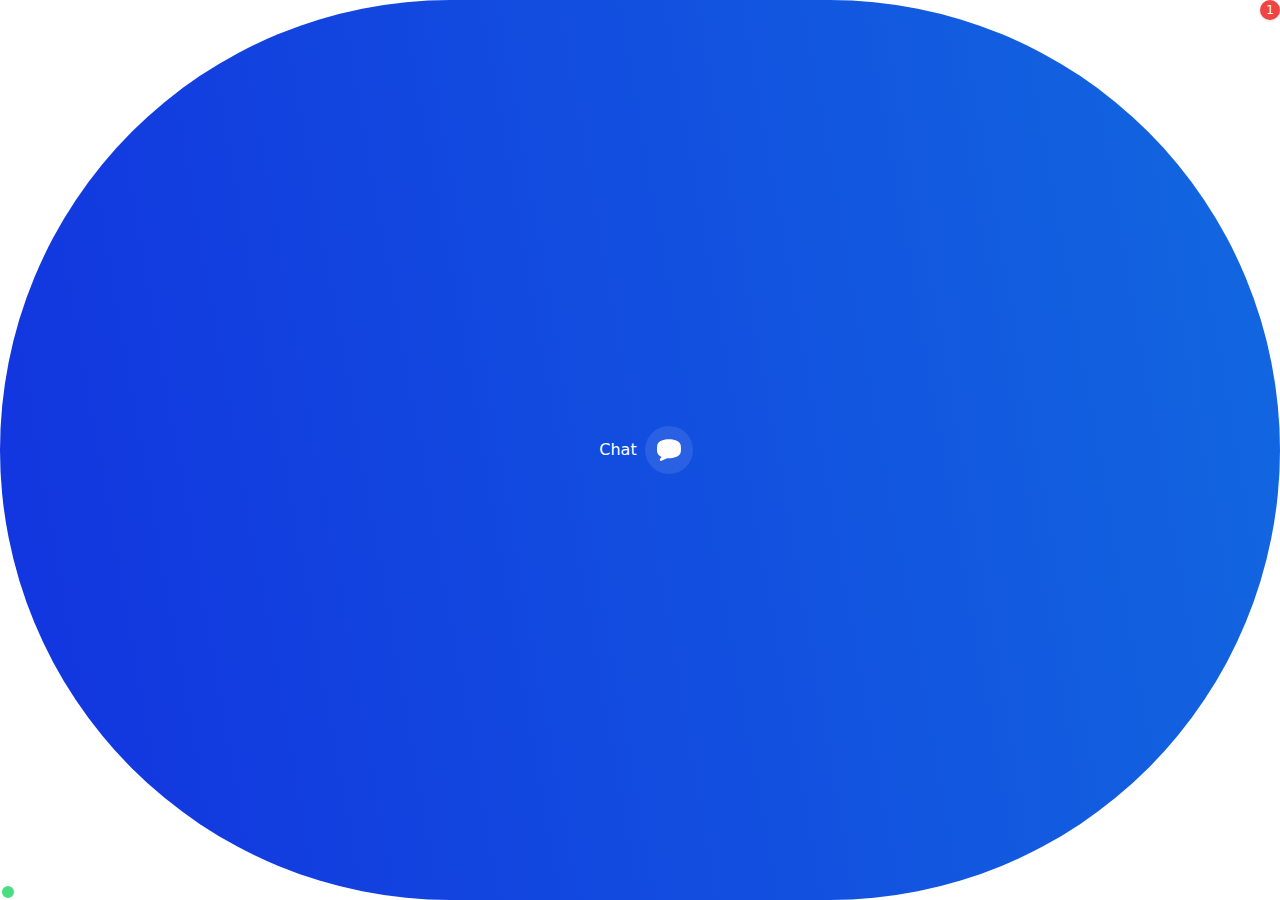
<file: about_files/a_002.htm>
<html style="--color-primary: #1233df; --color-primary-content: #ffffff; --color-primary-content-rgb: 255, 255, 255; --color-primary-gradient-from: #1233df; --color-primary-gradient-to: #1278e0; --color-primary-gradient-button-from: #1233df; --color-primary-gradient-button-to: #1278e0; --color-primary-gradient-hover-from: #102ec7; --color-primary-gradient-hover-to: #106bc8; --color-primary-button: #1233df; --color-primary-button-hover: #0e28b0; --color-primary-button-content: #ffffff; --opacity-primary-content: 0.2;"><head>
<meta http-equiv="content-type" content="text/html; charset=UTF-8"><style>*, ::before, ::after { box-sizing: border-box; border-width: 0px; border-style: solid; border-color: var(--un-default-border-color, #e5e7eb); }::before, ::after { --un-content: ""; }html, :host { line-height: 1.5; tab-size: 4; font-family: ui-sans-serif, system-ui, sans-serif, "Apple Color Emoji", "Segoe UI Emoji", Segoe UI Symbol, "Noto Color Emoji"; font-feature-settings: normal; font-variation-settings: normal; }body { margin: 0px; line-height: inherit; }hr { height: 0px; color: inherit; border-top-width: 1px; }abbr:where([title]) { text-decoration: underline dotted; }h1, h2, h3, h4, h5, h6 { font-size: inherit; font-weight: inherit; }a { color: inherit; text-decoration: inherit; }b, strong { font-weight: bolder; }code, kbd, samp, pre { font-family: ui-monospace, SFMono-Regular, Menlo, Monaco, Consolas, Liberation Mono, Courier New, monospace; font-feature-settings: normal; font-variation-settings: normal; font-size: 1em; }small { font-size: 80%; }sub, sup { font-size: 75%; line-height: 0; position: relative; vertical-align: baseline; }sub { bottom: -0.25em; }sup { top: -0.5em; }table { text-indent: 0px; border-color: inherit; border-collapse: collapse; }button, input, optgroup, select, textarea { font-family: inherit; font-feature-settings: inherit; font-variation-settings: inherit; font-size: 100%; font-weight: inherit; line-height: inherit; color: inherit; margin: 0px; padding: 0px; }button, select { text-transform: none; }button, [type="button"], [type="reset"], [type="submit"] { appearance: button; background-color: transparent; background-image: none; }:focus-visible { outline: auto; }:user-invalid { box-shadow: none; }progress { vertical-align: baseline; }::-webkit-inner-spin-button, ::-webkit-outer-spin-button { height: auto; }[type="search"] { appearance: textfield; outline-offset: -2px; }::-webkit-search-decoration { appearance: none; }::-webkit-file-upload-button { appearance: button; font: inherit; }summary { display: list-item; }blockquote, dl, dd, h1, h2, h3, h4, h5, h6, hr, figure, p, pre { margin: 0px; }fieldset { margin: 0px; padding: 0px; }legend { padding: 0px; }ol, ul, menu { list-style: none; margin: 0px; padding: 0px; }dialog { padding: 0px; }textarea { resize: vertical; }input::placeholder, textarea::placeholder { opacity: 1; color: rgb(156, 163, 175); }button, [role="button"] { cursor: pointer; }:disabled { cursor: default; }img, svg, video, canvas, audio, iframe, embed, object { display: block; vertical-align: middle; }img, video { max-width: 100%; height: auto; }[hidden] { display: none; }*, ::before, ::after { --un-rotate: 0; --un-rotate-x: 0; --un-rotate-y: 0; --un-rotate-z: 0; --un-scale-x: 1; --un-scale-y: 1; --un-scale-z: 1; --un-skew-x: 0; --un-skew-y: 0; --un-translate-x: 0; --un-translate-y: 0; --un-translate-z: 0; --un-pan-x: ; --un-pan-y: ; --un-pinch-zoom: ; --un-scroll-snap-strictness: proximity; --un-ordinal: ; --un-slashed-zero: ; --un-numeric-figure: ; --un-numeric-spacing: ; --un-numeric-fraction: ; --un-border-spacing-x: 0; --un-border-spacing-y: 0; --un-ring-offset-shadow: 0 0 rgb(0 0 0 / 0); --un-ring-shadow: 0 0 rgb(0 0 0 / 0); --un-shadow-inset: ; --un-shadow: 0 0 rgb(0 0 0 / 0); --un-ring-inset: ; --un-ring-offset-width: 0px; --un-ring-offset-color: #fff; --un-ring-width: 0px; --un-ring-color: rgb(147 197 253 / .5); --un-blur: ; --un-brightness: ; --un-contrast: ; --un-drop-shadow: ; --un-grayscale: ; --un-hue-rotate: ; --un-invert: ; --un-saturate: ; --un-sepia: ; --un-backdrop-blur: ; --un-backdrop-brightness: ; --un-backdrop-contrast: ; --un-backdrop-grayscale: ; --un-backdrop-hue-rotate: ; --un-backdrop-invert: ; --un-backdrop-opacity: ; --un-backdrop-saturate: ; --un-backdrop-sepia: ; }::backdrop { --un-rotate: 0; --un-rotate-x: 0; --un-rotate-y: 0; --un-rotate-z: 0; --un-scale-x: 1; --un-scale-y: 1; --un-scale-z: 1; --un-skew-x: 0; --un-skew-y: 0; --un-translate-x: 0; --un-translate-y: 0; --un-translate-z: 0; --un-pan-x: ; --un-pan-y: ; --un-pinch-zoom: ; --un-scroll-snap-strictness: proximity; --un-ordinal: ; --un-slashed-zero: ; --un-numeric-figure: ; --un-numeric-spacing: ; --un-numeric-fraction: ; --un-border-spacing-x: 0; --un-border-spacing-y: 0; --un-ring-offset-shadow: 0 0 rgb(0 0 0 / 0); --un-ring-shadow: 0 0 rgb(0 0 0 / 0); --un-shadow-inset: ; --un-shadow: 0 0 rgb(0 0 0 / 0); --un-ring-inset: ; --un-ring-offset-width: 0px; --un-ring-offset-color: #fff; --un-ring-width: 0px; --un-ring-color: rgb(147 197 253 / .5); --un-blur: ; --un-brightness: ; --un-contrast: ; --un-drop-shadow: ; --un-grayscale: ; --un-hue-rotate: ; --un-invert: ; --un-saturate: ; --un-sepia: ; --un-backdrop-blur: ; --un-backdrop-brightness: ; --un-backdrop-contrast: ; --un-backdrop-grayscale: ; --un-backdrop-hue-rotate: ; --un-backdrop-invert: ; --un-backdrop-opacity: ; --un-backdrop-saturate: ; --un-backdrop-sepia: ; }.flex-center { display: flex; align-items: center; justify-content: center; }.sr-only { position: absolute; width: 1px; height: 1px; padding: 0px; margin: -1px; overflow: hidden; clip: rect(0px, 0px, 0px, 0px); white-space: nowrap; border-width: 0px; }.pointer-events-none { pointer-events: none; }.absolute { position: absolute; }.fixed { position: fixed; }.relative { position: relative; }.sticky { position: sticky; }.-bottom-4\.5 { bottom: -1.125rem; }.-right-\[4px\] { right: -4px; }.-top-\[4px\] { top: -4px; }.bottom-\[-8px\] { bottom: -8px; }.bottom-0 { bottom: 0px; }.bottom-0\.5 { bottom: 0.125rem; }.bottom-3 { bottom: 0.75rem; }.left-\[2px\] { left: 2px; }.left-0 { left: 0px; }.left-2 { left: 0.5rem; }.left-3\.7 { left: 0.925rem; }.right-\[16px\] { right: 16px; }.right-0 { right: 0px; }.right-0\.5 { right: 0.125rem; }.right-2 { right: 0.5rem; }.right-3 { right: 0.75rem; }.top-\[2px\] { top: 2px; }.top-0 { top: 0px; }.top-2 { top: 0.5rem; }.top-3 { top: 0.75rem; }.top-3\.7 { top: 0.925rem; }.top-30 { top: 7.5rem; }.top-40 { top: 10rem; }.line-clamp-1 { overflow: hidden; display: -webkit-box; -moz-box-orient: vertical; -webkit-line-clamp: 1; }.line-clamp-2 { overflow: hidden; display: -webkit-box; -moz-box-orient: vertical; -webkit-line-clamp: 2; }.line-clamp-3 { overflow: hidden; display: -webkit-box; -moz-box-orient: vertical; -webkit-line-clamp: 3; }.line-clamp-5 { overflow: hidden; display: -webkit-box; -moz-box-orient: vertical; -webkit-line-clamp: 5; }.z-1 { z-index: 1; }.z-10 { z-index: 10; }.z-100 { z-index: 100; }.grid { display: grid; }.float-right { float: right; }.m-3 { margin: 0.75rem; }.m-auto { margin: auto; }.m15 { margin: 3.75rem; }.m16 { margin: 4rem; }.m21 { margin: 5.25rem; }.m21\.44 { margin: 5.36rem; }.m22 { margin: 5.5rem; }.m6 { margin: 1.5rem; }.m9 { margin: 2.25rem; }.mx-2 { margin-left: 0.5rem; margin-right: 0.5rem; }.mx-3 { margin-left: 0.75rem; margin-right: 0.75rem; }.mx-4 { margin-left: 1rem; margin-right: 1rem; }.my-4 { margin-top: 1rem; margin-bottom: 1rem; }.-mt-3 { margin-top: -0.75rem; }.mb-0, .not-last\:mb-0:not(:last-child) { margin-bottom: 0px; }.mb-1, .not-last-of-type\:mb-1:not(:last-of-type) { margin-bottom: 0.25rem; }.mb-2 { margin-bottom: 0.5rem; }.mb-3 { margin-bottom: 0.75rem; }.mb-4, .not-last\:mb-4:not(:last-child) { margin-bottom: 1rem; }.mb-6 { margin-bottom: 1.5rem; }.ml-1 { margin-left: 0.25rem; }.ml-2 { margin-left: 0.5rem; }.ml-3 { margin-left: 0.75rem; }.ml-4 { margin-left: 1rem; }.ml-8 { margin-left: 2rem; }.mr-1 { margin-right: 0.25rem; }.mr-1\.5 { margin-right: 0.375rem; }.mr-10 { margin-right: 2.5rem; }.mr-2 { margin-right: 0.5rem; }.mr-3 { margin-right: 0.75rem; }.mr-4 { margin-right: 1rem; }.mt-0\.5 { margin-top: 0.125rem; }.mt-2 { margin-top: 0.5rem; }.mt-3 { margin-top: 0.75rem; }.mt-4 { margin-top: 1rem; }.mt-6 { margin-top: 1.5rem; }.mt-8 { margin-top: 2rem; }.first-of-type\:mt-2:first-of-type { margin-top: 0.5rem; }.inline { display: inline; }.block { display: block; }.inline-block { display: inline-block; }.hidden { display: none; }.h-\[1\.2em\] { height: 1.2em; }.h-\[1em\] { height: 1em; }.h-\[50px\] { height: 50px; }.h-1 { height: 0.25rem; }.h-10 { height: 2.5rem; }.h-11 { height: 2.75rem; }.h-12 { height: 3rem; }.h-2 { height: 0.5rem; }.h-2\.5 { height: 0.625rem; }.h-30 { height: 7.5rem; }.h-32px { height: 32px; }.h-4 { height: 1rem; }.h-40 { height: 10rem; }.h-400px { height: 400px; }.h-5 { height: 1.25rem; }.h-6 { height: 1.5rem; }.h-60px { height: 60px; }.h-64px { height: 64px; }.h-68px { height: 68px; }.h-7 { height: 1.75rem; }.h-8 { height: 2rem; }.h-full { height: 100%; }.max-h-\[125px\] { max-height: 125px; }.max-h-\[240px\] { max-height: 240px; }.max-h-\[32px\] { max-height: 32px; }.max-h-86 { max-height: 21.5rem; }.max-h-full { max-height: 100%; }.max-w-\[80\%\] { max-width: 80%; }.max-w-\[85\%\] { max-width: 85%; }.max-w-full { max-width: 100%; }.max-w-none { max-width: none; }.min-h-\[16px\] { min-height: 16px; }.min-w-\[16px\] { min-width: 16px; }.min-w-0 { min-width: 0px; }.min-w-5 { min-width: 1.25rem; }.w-\[1\.2em\] { width: 1.2em; }.w-\[1em\] { width: 1em; }.w-\[50px\] { width: 50px; }.w-0 { width: 0px; }.w-1 { width: 0.25rem; }.w-10 { width: 2.5rem; }.w-11 { width: 2.75rem; }.w-116 { width: 29rem; }.w-12 { width: 3rem; }.w-2 { width: 0.5rem; }.w-2\.5 { width: 0.625rem; }.w-280px { width: 280px; }.w-355px { width: 355px; }.w-4 { width: 1rem; }.w-5 { width: 1.25rem; }.w-52 { width: 13rem; }.w-56 { width: 14rem; }.w-6 { width: 1.5rem; }.w-60px { width: 60px; }.w-7 { width: 1.75rem; }.w-8 { width: 2rem; }.w-full { width: 100%; }.w-max { width: max-content; }.flex { display: flex; }.inline-flex { display: inline-flex; }.flex-1 { flex: 1 1 0%; }.flex-none { flex: 0 0 auto; }.flex-shrink { flex-shrink: 1; }.flex-shrink-0, .shrink-0 { flex-shrink: 0; }.flex-grow, .grow { flex-grow: 1; }.flex-row { flex-direction: row; }.flex-col { flex-direction: column; }.flex-wrap { flex-wrap: wrap; }.translate-x-full { --un-translate-x: 100%; transform: translate(var(--un-translate-x)) translateY(var(--un-translate-y)) translateZ(var(--un-translate-z)) rotate(var(--un-rotate)) rotateX(var(--un-rotate-x)) rotateY(var(--un-rotate-y)) rotate(var(--un-rotate-z)) skew(var(--un-skew-x)) skewY(var(--un-skew-y)) scaleX(var(--un-scale-x)) scaleY(var(--un-scale-y)) scaleZ(var(--un-scale-z)); }.group:hover .group-hover\:scale-115 { --un-scale-x: 1.15; --un-scale-y: 1.15; transform: translate(var(--un-translate-x)) translateY(var(--un-translate-y)) translateZ(var(--un-translate-z)) rotate(var(--un-rotate)) rotateX(var(--un-rotate-x)) rotateY(var(--un-rotate-y)) rotate(var(--un-rotate-z)) skew(var(--un-skew-x)) skewY(var(--un-skew-y)) scaleX(var(--un-scale-x)) scaleY(var(--un-scale-y)) scaleZ(var(--un-scale-z)); }.hover\:scale-120:hover { --un-scale-x: 1.2; --un-scale-y: 1.2; transform: translate(var(--un-translate-x)) translateY(var(--un-translate-y)) translateZ(var(--un-translate-z)) rotate(var(--un-rotate)) rotateX(var(--un-rotate-x)) rotateY(var(--un-rotate-y)) rotate(var(--un-rotate-z)) skew(var(--un-skew-x)) skewY(var(--un-skew-y)) scaleX(var(--un-scale-x)) scaleY(var(--un-scale-y)) scaleZ(var(--un-scale-z)); }.transform { transform: translate(var(--un-translate-x)) translateY(var(--un-translate-y)) translateZ(var(--un-translate-z)) rotate(var(--un-rotate)) rotateX(var(--un-rotate-x)) rotateY(var(--un-rotate-y)) rotate(var(--un-rotate-z)) skew(var(--un-skew-x)) skewY(var(--un-skew-y)) scaleX(var(--un-scale-x)) scaleY(var(--un-scale-y)) scaleZ(var(--un-scale-z)); }@keyframes pulse {
0%, 100% { opacity: 1; }
50% { opacity: 0.5; }
}@keyframes push-to-left {
0% { margin-right: -50%; transform: scale(0); }
100% { margin-right: inherit; transform: scale(1); }
}@keyframes spin {
0% { rotate: 0deg; }
100% { rotate: 360deg; }
}@keyframes typing {
0%, 50%, 100% { transform: translateY(0px); }
25% { transform: translateY(-6px); }
}.animate-pulse { animation: 2s cubic-bezier(0.4, 0, 0.6, 1) infinite pulse; }.animate-push-to-left { animation: 0.25s ease-in-out push-to-left; }.animate-spin { animation: 1s linear infinite spin; }.animate-typing { animation: 0.8s ease-in-out typing; }.cursor-auto { cursor: auto; }.cursor-pointer, .hover\:cursor-pointer:hover { cursor: pointer; }.cursor-not-allowed { cursor: not-allowed; }.select-none { user-select: none; }.resize-none { resize: none; }.scroll-mt-2 { scroll-margin-top: 0.5rem; }.items-start { align-items: flex-start; }.items-end { align-items: flex-end; }.items-center { align-items: center; }.items-baseline { align-items: baseline; }.self-stretch { align-self: stretch; }.justify-start { justify-content: flex-start; }.justify-end { justify-content: flex-end; }.justify-center { justify-content: center; }.justify-between { justify-content: space-between; }.gap-2 { gap: 0.5rem; }.space-x-2 > :not([hidden]) ~ :not([hidden]) { --un-space-x-reverse: 0; margin-left: calc(.5rem * calc(1 - var(--un-space-x-reverse))); margin-right: calc(.5rem * var(--un-space-x-reverse)); }.space-x-5 > :not([hidden]) ~ :not([hidden]) { --un-space-x-reverse: 0; margin-left: calc(1.25rem * calc(1 - var(--un-space-x-reverse))); margin-right: calc(1.25rem * var(--un-space-x-reverse)); }.space-y-2 > :not([hidden]) ~ :not([hidden]) { --un-space-y-reverse: 0; margin-top: calc(.5rem * calc(1 - var(--un-space-y-reverse))); margin-bottom: calc(.5rem * var(--un-space-y-reverse)); }.space-y-4 > :not([hidden]) ~ :not([hidden]) { --un-space-y-reverse: 0; margin-top: calc(1rem * calc(1 - var(--un-space-y-reverse))); margin-bottom: calc(1rem * var(--un-space-y-reverse)); }.space-y-5 > :not([hidden]) ~ :not([hidden]) { --un-space-y-reverse: 0; margin-top: calc(1.25rem * calc(1 - var(--un-space-y-reverse))); margin-bottom: calc(1.25rem * var(--un-space-y-reverse)); }.overflow-hidden { overflow: hidden; }.overflow-x-hidden { overflow-x: hidden; }.overflow-y-auto { overflow-y: auto; }.overflow-y-scroll { overflow-y: scroll; }.overscroll-contain { overscroll-behavior: contain; }.truncate { overflow: hidden; text-overflow: ellipsis; white-space: nowrap; }.text-ellipsis { text-overflow: ellipsis; }.whitespace-nowrap { white-space: nowrap; }.whitespace-pre { white-space: pre; }.whitespace-pre-wrap { white-space: pre-wrap; }.break-words { overflow-wrap: break-word; }.break-all { word-break: break-all; }.border, .border-1 { border-width: 1px; }.border-2 { border-width: 2px; }.border-t-2 { border-top-width: 2px; }.border-gray-300 { --un-border-opacity: 1; border-color: rgb(209 213 219 / var(--un-border-opacity)); }.border-green-400 { --un-border-opacity: 1; border-color: rgb(74 222 128 / var(--un-border-opacity)); }.border-primary { border-color: var(--color-primary); }.border-primary-button { border-color: var(--color-primary-button); }.border-red-500 { --un-border-opacity: 1; border-color: rgb(239 68 68 / var(--un-border-opacity)); }.border-slate-200 { --un-border-opacity: 1; border-color: rgb(226 232 240 / var(--un-border-opacity)); }.border-white { --un-border-opacity: 1; border-color: rgb(255 255 255 / var(--un-border-opacity)); }.focus\:border-blue-500:focus { --un-border-opacity: 1; border-color: rgb(59 130 246 / var(--un-border-opacity)); }.border-t-neutral-100 { --un-border-opacity: 1; --un-border-top-opacity: var(--un-border-opacity); border-top-color: rgb(245 245 245 / var(--un-border-top-opacity)); }.rounded-2, .rounded-lg { border-radius: 0.5rem; }.rounded-3xl, .rounded-6 { border-radius: 1.5rem; }.rounded-full { border-radius: 9999px; }.rounded-md { border-radius: 0.375rem; }.rounded-xl { border-radius: 0.75rem; }.rounded-l { border-top-left-radius: 0.25rem; border-bottom-left-radius: 0.25rem; }.rounded-l-3xl { border-top-left-radius: 1.5rem; border-bottom-left-radius: 1.5rem; }.rounded-r { border-top-right-radius: 0.25rem; border-bottom-right-radius: 0.25rem; }.rounded-r-3xl { border-top-right-radius: 1.5rem; border-bottom-right-radius: 1.5rem; }.rounded-t-6 { border-top-left-radius: 1.5rem; border-top-right-radius: 1.5rem; }.rounded-lb-3xl { border-bottom-left-radius: 1.5rem; }.rounded-lt-3xl { border-top-left-radius: 1.5rem; }.rounded-rb-3xl { border-bottom-right-radius: 1.5rem; }.rounded-rt-3xl { border-top-right-radius: 1.5rem; }.border-dashed { border-style: dashed; }.border-none { border-style: none; }.bg-black { --un-bg-opacity: 1; background-color: rgb(0 0 0 / var(--un-bg-opacity)); }.bg-black\/80 { background-color: rgba(0, 0, 0, 0.8); }.bg-emerald-500 { --un-bg-opacity: 1; background-color: rgb(16 185 129 / var(--un-bg-opacity)); }.bg-gray-200 { --un-bg-opacity: 1; background-color: rgb(229 231 235 / var(--un-bg-opacity)); }.bg-gray-300 { --un-bg-opacity: 1; background-color: rgb(209 213 219 / var(--un-bg-opacity)); }.bg-gray-400\/\[\.95\] { background-color: rgba(156, 163, 175, 0.95); }.bg-gray-600\/\[\.95\] { background-color: rgba(75, 85, 99, 0.95); }.bg-green-400 { --un-bg-opacity: 1; background-color: rgb(74 222 128 / var(--un-bg-opacity)); }.bg-green-500 { --un-bg-opacity: 1; background-color: rgb(34 197 94 / var(--un-bg-opacity)); }.bg-neutral-100 { --un-bg-opacity: 1; background-color: rgb(245 245 245 / var(--un-bg-opacity)); }.bg-neutral-100\/50 { background-color: rgba(245, 245, 245, 0.5); }.bg-neutral-600\/40 { background-color: rgba(82, 82, 82, 0.4); }.bg-orange-500 { --un-bg-opacity: 1; background-color: rgb(249 115 22 / var(--un-bg-opacity)); }.bg-primary-button { background-color: var(--color-primary-button); }.bg-primary-gradient { background-color: var(--color-primary); }.bg-red-500 { --un-bg-opacity: 1; background-color: rgb(239 68 68 / var(--un-bg-opacity)); }.bg-slate-100 { --un-bg-opacity: 1; background-color: rgb(241 245 249 / var(--un-bg-opacity)); }.bg-slate-200 { --un-bg-opacity: 1; background-color: rgb(226 232 240 / var(--un-bg-opacity)); }.bg-slate-300 { --un-bg-opacity: 1; background-color: rgb(203 213 225 / var(--un-bg-opacity)); }.bg-slate-400 { --un-bg-opacity: 1; background-color: rgb(148 163 184 / var(--un-bg-opacity)); }.bg-slate-500 { --un-bg-opacity: 1; background-color: rgb(100 116 139 / var(--un-bg-opacity)); }.bg-transparent { background-color: transparent; }.bg-white { --un-bg-opacity: 1; background-color: rgb(255 255 255 / var(--un-bg-opacity)); }.hover-bg-black:hover { --un-bg-opacity: 1; background-color: rgb(0 0 0 / var(--un-bg-opacity)); }.hover-bg-emerald-600:hover { --un-bg-opacity: 1; background-color: rgb(5 150 105 / var(--un-bg-opacity)); }.hover-bg-primary-button-hover:hover { background-color: var(--color-primary-button-hover); }.hover-bg-primary-button:hover { background-color: var(--color-primary-button); }.hover-bg-transparent:hover { background-color: transparent; }.bg-opacity-10, .hover-bg-opacity-10:hover { --un-bg-opacity: .1; }.fill-current { fill: currentcolor; }.fill-primary-button { fill: var(--color-primary-button); }.fill-primary-button-content { fill: var(--color-primary-button-content); }.object-cover { object-fit: cover; }.object-contain { object-fit: contain; }.p-0\.8 { padding: 0.2rem; }.p-1 { padding: 0.25rem; }.p-1\.5 { padding: 0.375rem; }.p-2 { padding: 0.5rem; }.p-3 { padding: 0.75rem; }.p-4 { padding: 1rem; }.p-8 { padding: 2rem; }.px, .px-4 { padding-left: 1rem; padding-right: 1rem; }.px-1 { padding-left: 0.25rem; padding-right: 0.25rem; }.px-2 { padding-left: 0.5rem; padding-right: 0.5rem; }.px-3 { padding-left: 0.75rem; padding-right: 0.75rem; }.px-8 { padding-left: 2rem; padding-right: 2rem; }.py-1 { padding-top: 0.25rem; padding-bottom: 0.25rem; }.py-1\.5 { padding-top: 0.375rem; padding-bottom: 0.375rem; }.py-2 { padding-top: 0.5rem; padding-bottom: 0.5rem; }.py-2\.5 { padding-top: 0.625rem; padding-bottom: 0.625rem; }.py-3 { padding-top: 0.75rem; padding-bottom: 0.75rem; }.pb-0 { padding-bottom: 0px; }.pb-1 { padding-bottom: 0.25rem; }.pb-2 { padding-bottom: 0.5rem; }.pb-3 { padding-bottom: 0.75rem; }.pb-4 { padding-bottom: 1rem; }.pl-2 { padding-left: 0.5rem; }.pl-4, .group:hover .group-hover\:not-first\:pl-4:not(:first-child) { padding-left: 1rem; }.pr-1 { padding-right: 0.25rem; }.pr-1\.5 { padding-right: 0.375rem; }.pr-4 { padding-right: 1rem; }.pt-1 { padding-top: 0.25rem; }.pt-2 { padding-top: 0.5rem; }.pt-3 { padding-top: 0.75rem; }.pt-6 { padding-top: 1.5rem; }.pt-9 { padding-top: 2.25rem; }.text-center { text-align: center; }.text-left { text-align: left; }.text-2xl { font-size: 1.5rem; line-height: 2rem; }.text-base { font-size: 1rem; line-height: 1.5rem; }.text-lg { font-size: 1.125rem; line-height: 1.75rem; }.text-sm { font-size: 0.875rem; line-height: 1.25rem; }.text-xs { font-size: 0.75rem; line-height: 1rem; }.text-black { --un-text-opacity: 1; color: rgb(0 0 0 / var(--un-text-opacity)); }.text-gray-300 { --un-text-opacity: 1; color: rgb(209 213 219 / var(--un-text-opacity)); }.text-gray-400 { --un-text-opacity: 1; color: rgb(156 163 175 / var(--un-text-opacity)); }.text-gray-500 { --un-text-opacity: 1; color: rgb(107 114 128 / var(--un-text-opacity)); }.text-neutral-400 { --un-text-opacity: 1; color: rgb(163 163 163 / var(--un-text-opacity)); }.text-neutral-500 { --un-text-opacity: 1; color: rgb(115 115 115 / var(--un-text-opacity)); }.text-primary { color: var(--color-primary); }.text-primary-button { color: var(--color-primary-button); }.text-primary-button-content { color: var(--color-primary-button-content); }.text-primary-content { color: var(--color-primary-content); }.color-red-500, .text-red-500 { --un-text-opacity: 1; color: rgb(239 68 68 / var(--un-text-opacity)); }.text-slate-400 { --un-text-opacity: 1; color: rgb(148 163 184 / var(--un-text-opacity)); }.color-slate-500, .text-slate-500 { --un-text-opacity: 1; color: rgb(100 116 139 / var(--un-text-opacity)); }.color-slate-800, .text-slate-800 { --un-text-opacity: 1; color: rgb(30 41 59 / var(--un-text-opacity)); }.text-white { --un-text-opacity: 1; color: rgb(255 255 255 / var(--un-text-opacity)); }.hover-text-primary-button-content:hover { color: var(--color-primary-button-content); }.hover\:text-gray-400:hover { --un-text-opacity: 1; color: rgb(156 163 175 / var(--un-text-opacity)); }.hover\:text-slate-800:hover { --un-text-opacity: 1; color: rgb(30 41 59 / var(--un-text-opacity)); }.placeholder\:text-slate-300::placeholder { --un-text-opacity: 1; color: rgb(203 213 225 / var(--un-text-opacity)); }.hover\:color-slate-700:hover { --un-text-opacity: 1; color: rgb(51 65 85 / var(--un-text-opacity)); }.text-opacity-20 { --un-text-opacity: .2; }.font-200 { font-weight: 200; }.font-500, .font-medium { font-weight: 500; }.font-bold { font-weight: 700; }.font-light { font-weight: 300; }.font-semibold { font-weight: 600; }.leading-\[22px\] { line-height: 22px; }.leading-4\.5 { line-height: 1.125rem; }.leading-5\.5 { line-height: 1.375rem; }.leading-6 { line-height: 1.5rem; }.leading-normal { line-height: 1.5; }.underline { text-decoration-line: underline; }.no-underline, .hover-no-underline:hover { text-decoration: none; }.opacity-10 { opacity: 0.1; }.opacity-100 { opacity: 1; }.opacity-20 { opacity: 0.2; }.opacity-30 { opacity: 0.3; }.opacity-60 { opacity: 0.6; }.shadow { --un-shadow: var(--un-shadow-inset) 0 1px 3px 0 var(--un-shadow-color, rgb(0 0 0 / .1)),var(--un-shadow-inset) 0 1px 2px -1px var(--un-shadow-color, rgb(0 0 0 / .1)); box-shadow: var(--un-ring-offset-shadow),var(--un-ring-shadow),var(--un-shadow); }.shadow-lg { --un-shadow: var(--un-shadow-inset) 0 10px 15px -3px var(--un-shadow-color, rgb(0 0 0 / .1)),var(--un-shadow-inset) 0 4px 6px -4px var(--un-shadow-color, rgb(0 0 0 / .1)); box-shadow: var(--un-ring-offset-shadow),var(--un-ring-shadow),var(--un-shadow); }.shadow-md { --un-shadow: var(--un-shadow-inset) 0 4px 6px -1px var(--un-shadow-color, rgb(0 0 0 / .1)),var(--un-shadow-inset) 0 2px 4px -2px var(--un-shadow-color, rgb(0 0 0 / .1)); box-shadow: var(--un-ring-offset-shadow),var(--un-ring-shadow),var(--un-shadow); }.shadow-sm { --un-shadow: var(--un-shadow-inset) 0 1px 2px 0 var(--un-shadow-color, rgb(0 0 0 / .05)); box-shadow: var(--un-ring-offset-shadow),var(--un-ring-shadow),var(--un-shadow); }.outline { outline-style: solid; }.outline-none { outline: transparent solid 2px; outline-offset: 2px; }.focus\:outline-none:focus { outline: transparent solid 2px; outline-offset: 2px; }.focus\:ring-blue-500:focus { --un-ring-opacity: 1; --un-ring-color: rgb(59 130 246 / var(--un-ring-opacity)); }.transition { transition-property: color, background-color, border-color, outline-color, text-decoration-color, fill, stroke, opacity, box-shadow, transform, filter, backdrop-filter; transition-timing-function: cubic-bezier(0.4, 0, 0.2, 1); transition-duration: 0.15s; }.transition-all { transition-property: all; transition-timing-function: cubic-bezier(0.4, 0, 0.2, 1); transition-duration: 0.15s; }.transition-colors { transition-property: color, background-color, border-color, outline-color, text-decoration-color, fill, stroke; transition-timing-function: cubic-bezier(0.4, 0, 0.2, 1); transition-duration: 0.15s; }.transition-opacity { transition-property: opacity; transition-timing-function: cubic-bezier(0.4, 0, 0.2, 1); transition-duration: 0.15s; }.transition-padding-400 { transition-property: padding; transition-timing-function: cubic-bezier(0.4, 0, 0.2, 1); transition-duration: 0.4s; }.transition-transform { transition-property: transform; transition-timing-function: cubic-bezier(0.4, 0, 0.2, 1); transition-duration: 0.15s; }.duration-150 { transition-duration: 0.15s; }.duration-250 { transition-duration: 0.25s; }.duration-300 { transition-duration: 0.3s; }.duration-75 { transition-duration: 75ms; }.delay-0 { transition-delay: 0s; }.ease-in-out { transition-timing-function: cubic-bezier(0.4, 0, 0.2, 1); }.ease-out { transition-timing-function: cubic-bezier(0, 0, 0.2, 1); }.content-\[\"\"\] { content: ""; }.bg-primary-gradient { background: linear-gradient(80deg,var(--color-primary-gradient-from),var(--color-primary-gradient-to) 130%); }.bg-primary-gradient-button { background: linear-gradient(80deg,var(--color-primary-gradient-button-from),var(--color-primary-gradient-button-to) 130%); }.bg-primary-gradient-hover:hover { background: linear-gradient(80deg,var(--color-primary-gradient-hover-from),var(--color-primary-gradient-hover-to) 130%); }.line-clamp-5 { -webkit-line-clamp: 5; -moz-box-orient: vertical; overflow: hidden; display: -webkit-box; }.typing-indicator.svelte-13wgl1n { border-radius: 9999px; }.typing-indicator.sm.svelte-13wgl1n { width: 0.25rem; height: 0.25rem; }.typing-indicator.md.svelte-13wgl1n { width: 0.5rem; height: 0.5rem; }.typing-indicator.indicator-color-black.svelte-13wgl1n { --un-bg-opacity: 1; background-color: rgb(0 0 0 / var(--un-bg-opacity)); }.typing-indicator.indicator-color-gray.svelte-13wgl1n { --un-bg-opacity: 1; background-color: rgb(100 116 139 / var(--un-bg-opacity)); }.typing-indicator.svelte-13wgl1n:not(:first-child) { margin-left: 0.25rem; }.typing-indicator-second.svelte-13wgl1n { animation-delay: 0.1s; }.typing-indicator-third.svelte-13wgl1n { animation-delay: 0.2s; }.btn.svelte-1lb2fzt { display: inline-flex; align-items: center; justify-content: center; border-radius: 9999px; padding: 0.25rem; font-size: 1.125rem; line-height: 1.75rem; transition-property: color, background-color, border-color, outline-color, text-decoration-color, fill, stroke; transition-timing-function: cubic-bezier(0.4, 0, 0.2, 1); transition-duration: 0.15s; }.btn-primary.svelte-1lb2fzt { background-color: var(--color-primary-button); color: var(--color-primary-button-content); }.btn-primary.svelte-1lb2fzt:hover { background-color: var(--color-primary-button-hover); }.btn-ghost.svelte-1lb2fzt:hover { background-color: rgb(0 0 0 / var(--un-bg-opacity)); --un-bg-opacity: .1; }.btn-success.svelte-1lb2fzt { --un-bg-opacity: 1; background-color: rgb(16 185 129 / var(--un-bg-opacity)); --un-text-opacity: 1; color: rgb(255 255 255 / var(--un-text-opacity)); }.btn-success.svelte-1lb2fzt:hover { --un-bg-opacity: 1; background-color: rgb(5 150 105 / var(--un-bg-opacity)); }.btn-md.svelte-1lb2fzt { height: 2rem; width: 2rem; }.btn-lg.svelte-1lb2fzt { height: 2.5rem; width: 2.5rem; }.btn-xl.svelte-1lb2fzt { height: 3rem; width: 3rem; }.btn-disabled.svelte-1lb2fzt { cursor: not-allowed; opacity: 0.2; }.btn-disabled.svelte-1lb2fzt:hover:hover { background-color: transparent; }.btn.svelte-ssg3a6 { display: inline-flex; align-items: center; justify-content: center; border-radius: 1.5rem; padding-left: 1rem; padding-right: 1rem; transition-property: all; transition-timing-function: cubic-bezier(0.4, 0, 0.2, 1); transition-duration: 0.15s; }.btn-primary.svelte-ssg3a6 { background-color: var(--color-primary-button); color: var(--color-primary-button-content); }.btn-primary.svelte-ssg3a6:hover { background-color: var(--color-primary-button-hover); }.btn-outline.svelte-ssg3a6 { border-width: 1px; border-color: var(--color-primary-button); --un-bg-opacity: 1; background-color: rgb(255 255 255 / var(--un-bg-opacity)); --un-text-opacity: 1; color: rgb(0 0 0 / var(--un-text-opacity)); }.btn-outline.svelte-ssg3a6:hover { background-color: var(--color-primary-button); color: var(--color-primary-button-content); }.btn-sm.svelte-ssg3a6 { height: 2rem; }.btn-md.svelte-ssg3a6 { height: 2.5rem; }.btn-lg.svelte-ssg3a6 { height: 3rem; }.btn-disabled.svelte-ssg3a6 { cursor: not-allowed; opacity: 0.2; }.dark.svelte-cnpsh { background-color: rgba(75, 85, 99, 0.95); padding: 0.5rem 0.75rem; }.light.svelte-cnpsh { background-color: rgba(156, 163, 175, 0.95); padding: 0.25rem 0.5rem; }svg.svelte-180fvoz { height: 1em; width: 1em; fill: currentcolor; }.carousel.svelte-yegdx6.svelte-yegdx6 { width: 100%; justify-content: start; align-items: start; }.carousel.svelte-yegdx6:hover > .button.svelte-yegdx6 { opacity: 1; }.button.svelte-yegdx6.svelte-yegdx6 { position: absolute; opacity: 0; z-index: 50; border: medium; background-color: transparent; transition: opacity 0.4s; }.left.svelte-yegdx6.svelte-yegdx6 { left: -1em; }.right.svelte-yegdx6.svelte-yegdx6 { right: -1em; }.message-content-text.svelte-ctlsw6 { overflow-wrap: break-word; word-break: break-word; white-space: pre-wrap; }.message-content-text a { text-decoration-line: underline; }.message-content-text a:hover { text-decoration: none; }.avatar-group-item.svelte-sm867b:nth-of-type(1) { z-index: 3; }.avatar-group-item.svelte-sm867b:nth-of-type(2) { z-index: 2; }.avatar-group-item.svelte-sm867b:nth-of-type(3) { z-index: 1; }.avatar-sm.svelte-sm867b:not(:first-child) { margin-left: -12px; }.avatar-md.svelte-sm867b:not(:first-child) { margin-left: -16px; }.avatar-lg.svelte-sm867b:not(:first-child) { margin-left: -22px; }.removeIcon.svelte-7jjzqg.svelte-7jjzqg { opacity: 0; transition-property: opacity; transition-timing-function: cubic-bezier(0.4, 0, 0.2, 1); transition-duration: 0.15s; }.attachmentWrapper.svelte-7jjzqg:hover .removeIcon.svelte-7jjzqg { opacity: 1; }.textarea-container.svelte-18b1tx { display: grid; margin-bottom: 0.75rem; max-height: 32px; flex: 1 1 0%; overflow: hidden auto; overscroll-behavior: contain; scrollbar-width: none; }.textarea-container.svelte-18b1tx::-webkit-scrollbar { display: none; }.textarea-container-resizable.svelte-18b1tx { max-height: 125px; }.textarea-container.svelte-18b1tx::after { content: attr(data-textarea-value) " "; white-space: pre-wrap; visibility: hidden; overflow-wrap: break-word; word-break: break-word; }.textarea-container.svelte-18b1tx::after, textarea.svelte-18b1tx { margin-left: 1rem; margin-right: 0.75rem; padding-top: 0.75rem; grid-area: 1 / 1 / 2 / 2; font-size: inherit; }textarea.svelte-18b1tx::placeholder { overflow: hidden; word-break: break-all; }em-emoji-picker { height: 400px; width: 100%; --border-radius: 12px; --shadow: none; }.switch.svelte-yohxal { width: 2.75rem; height: 1.5rem; border-radius: 9999px; --un-bg-opacity: 1; background-color: rgb(229 231 235 / var(--un-bg-opacity)); transition-property: color, background-color, border-color, outline-color, text-decoration-color, fill, stroke; transition-timing-function: cubic-bezier(0.4, 0, 0.2, 1); transition-duration: 0.15s; }.switch.svelte-yohxal:focus { outline: transparent solid 2px; outline-offset: 2px; }.switch.svelte-yohxal::after { position: absolute; left: 2px; top: 2px; height: 1.25rem; width: 1.25rem; border-width: 1px; --un-border-opacity: 1; border-color: rgb(209 213 219 / var(--un-border-opacity)); border-radius: 9999px; --un-bg-opacity: 1; background-color: rgb(245 245 245 / var(--un-bg-opacity)); transition-property: transform; transition-timing-function: cubic-bezier(0.4, 0, 0.2, 1); transition-duration: 0.15s; content: ""; }.switch.checked.svelte-yohxal { background-color: var(--color-primary-button); }.switch.checked.svelte-yohxal::after { --un-translate-x: 100%; transform: translate(var(--un-translate-x)) translateY(var(--un-translate-y)) translateZ(var(--un-translate-z)) rotate(var(--un-rotate)) rotateX(var(--un-rotate-x)) rotateY(var(--un-rotate-y)) rotate(var(--un-rotate-z)) skew(var(--un-skew-x)) skewY(var(--un-skew-y)) scaleX(var(--un-scale-x)) scaleY(var(--un-scale-y)) scaleZ(var(--un-scale-z)); --un-bg-opacity: 1; background-color: rgb(245 245 245 / var(--un-bg-opacity)); }.invalid.svelte-1ciict0 { --un-border-opacity: 1; border-color: rgb(239 68 68 / var(--un-border-opacity)); }select.svelte-fj2pa2 { appearance: none; background-image: url("data:image/svg+xml;charset=utf-8,%3Csvg xmlns='http://www.w3.org/2000/svg' fill='none' viewBox='0 0 20 20'%3E%3Cpath stroke='%236B7280' stroke-linecap='round' stroke-linejoin='round' stroke-width='1.5' d='m6 8 4 4 4-4'/%3E%3C/svg%3E"); background-position: right 0.5rem center; background-repeat: no-repeat; background-size: 1.5em 1.5em; }.invalid.svelte-fj2pa2 { --un-border-opacity: 1; border-color: rgb(239 68 68 / var(--un-border-opacity)); }.icon.svelte-kyzitp { position: relative; display: inline-block; border-radius: 1.5rem; background-color: var(--color-primary-button); padding: 0.5rem; color: var(--color-primary-button-content); }.drawer-button.svelte-wmh8gi { width: 100%; display: flex; align-items: center; border-radius: 0.5rem; padding: 0.5rem; text-align: left; transition-property: color, background-color, border-color, outline-color, text-decoration-color, fill, stroke; transition-duration: 75ms; transition-delay: 0s; transition-timing-function: cubic-bezier(0.4, 0, 0.2, 1); }.drawer-button.svelte-wmh8gi:hover { --un-bg-opacity: 1; background-color: rgb(245 245 245 / var(--un-bg-opacity)); }.drawer-button-disabled.svelte-wmh8gi { width: 100%; display: flex; align-items: center; border-radius: 0.5rem; padding: 0.5rem; text-align: left; opacity: 0.3; }.drawer-button-disabled.svelte-wmh8gi:hover { cursor: not-allowed; }.drawer-switch.svelte-6hfctc { width: 100%; display: flex; user-select: none; align-items: center; border-radius: 0.5rem; padding: 0.5rem; text-align: left; transition-property: color, background-color, border-color, outline-color, text-decoration-color, fill, stroke; transition-duration: 75ms; transition-delay: 0s; transition-timing-function: cubic-bezier(0.4, 0, 0.2, 1); }.drawer-switch.svelte-6hfctc:hover { --un-bg-opacity: 1; background-color: rgb(245 245 245 / var(--un-bg-opacity)); }.message-content.svelte-5699bz { overflow-wrap: break-word; word-break: break-word; white-space: pre-wrap; }.message-content-left.svelte-5699bz { border-radius: 0.25rem 1.5rem 1.5rem 0.25rem; }.message-content-left-first.svelte-5699bz { border-top-left-radius: 1.5rem; }.message-content-left-last.svelte-5699bz { border-bottom-left-radius: 1.5rem; }.message-content-right.svelte-5699bz { border-radius: 1.5rem 0.25rem 0.25rem 1.5rem; }.message-content-right-first.svelte-5699bz { border-top-right-radius: 1.5rem; }.message-content-right-last.svelte-5699bz { border-bottom-right-radius: 1.5rem; }</style></head><body><div id="smartsupp-widget-button" class="h-full w-full relative flex justify-end"><div role="button" tabindex="0" class="group flex-center w-full bg-primary-gradient bg-primary-gradient-hover text-primary-content rounded-full overflow-hidden cursor-pointer" data-testid="widgetButton"><div class="flex"><div class="flex-center whitespace-nowrap pl-4 pr-1" data-testid="widgetButtontext">Chat</div> <div class="p-1"><div class="flex-center w-12 h-12 bg-white bg-opacity-10 rounded-full"><div class="transform transition-transform duration-300 group-hover:scale-115" style=""><svg xmlns="http://www.w3.org/2000/svg" viewBox="0 0 64 64" fill="currentColor" preserveAspectRatio="xMidYMid meet" width="24" height="24"><path d="M63.113,18.51v-.16C60.323,7.05,44.582,3,31.972,3S3.582,7,.792,18.5a66.22,66.22,0,0,0,0,20.46c1.18,4.74,5.05,8.63,11.36,11.41l-4,5A3.47,3.47,0,0,0,10.882,61a3.39,3.39,0,0,0,1.44-.31L26.862,54c1.79.18,3.49.27,5.07.27,11.04.04,28.41-4.04,31.18-15.43a60.33,60.33,0,0,0,0-20.33Z"></path></svg></div></div></div></div> <div id="widget-online-badge" class="absolute left-0 bottom-0 w-2 h-2 p-1.5 bg-green-400 rounded-full border-2 border-white" data-testid="widgetOnlineBadge"></div></div> <div id="widget-unread-messages-badge" class="absolute right-0 top-0 min-w-5 h-5 flex-center px-1 text-white bg-red-500 text-xs rounded-full shadow" data-testid="widgetUnreadMessagesBadge">1</div></div></body></html>
</file>
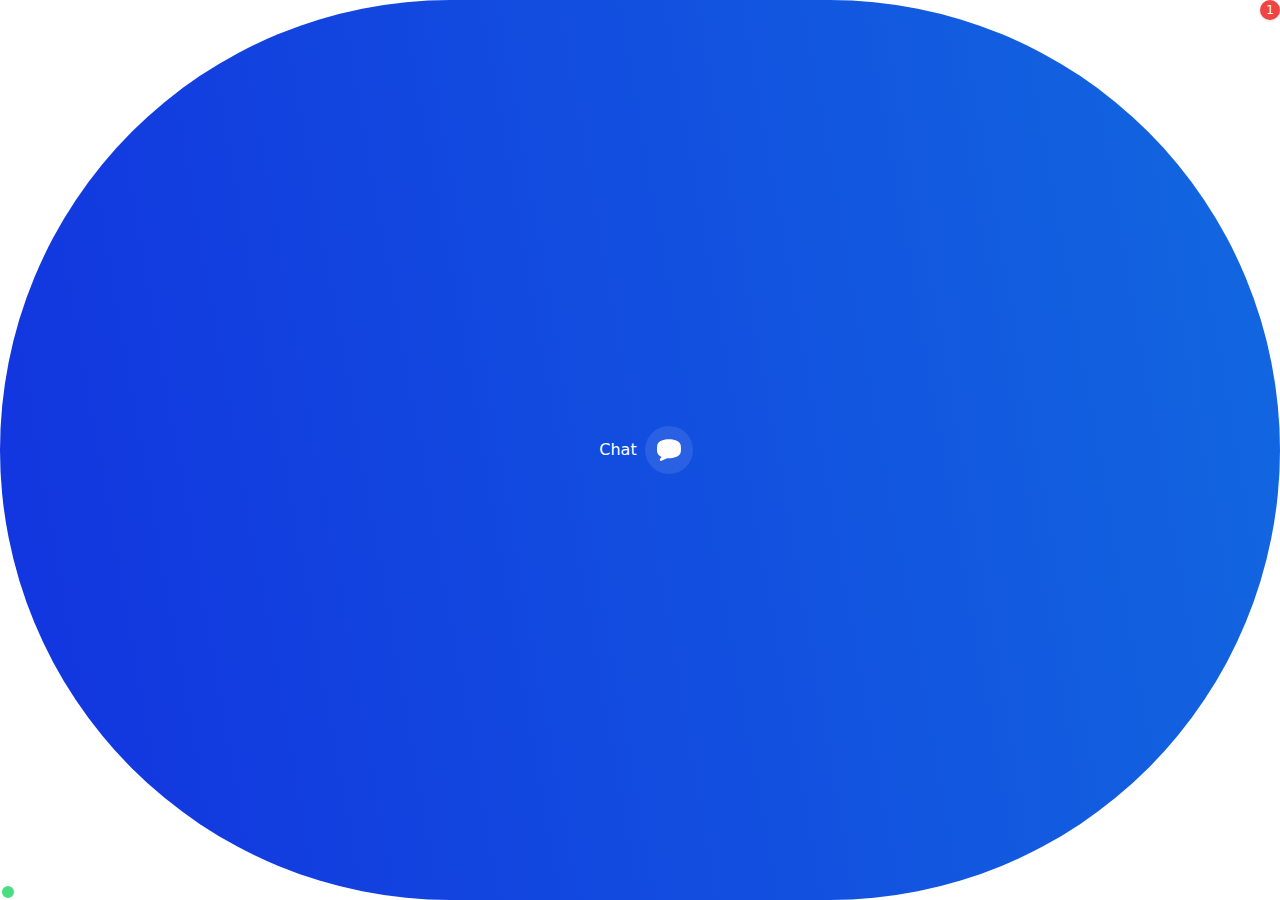
<file: Monetary Relief Funds_files/a_002.htm>
<html style="--color-primary: #1233df; --color-primary-content: #ffffff; --color-primary-content-rgb: 255, 255, 255; --color-primary-gradient-from: #1233df; --color-primary-gradient-to: #1278e0; --color-primary-gradient-button-from: #1233df; --color-primary-gradient-button-to: #1278e0; --color-primary-gradient-hover-from: #102ec7; --color-primary-gradient-hover-to: #106bc8; --color-primary-button: #1233df; --color-primary-button-hover: #0e28b0; --color-primary-button-content: #ffffff; --opacity-primary-content: 0.2;"><head>
<meta http-equiv="content-type" content="text/html; charset=UTF-8"><style>*, ::before, ::after { box-sizing: border-box; border-width: 0px; border-style: solid; border-color: var(--un-default-border-color, #e5e7eb); }::before, ::after { --un-content: ""; }html, :host { line-height: 1.5; tab-size: 4; font-family: ui-sans-serif, system-ui, sans-serif, "Apple Color Emoji", "Segoe UI Emoji", Segoe UI Symbol, "Noto Color Emoji"; font-feature-settings: normal; font-variation-settings: normal; }body { margin: 0px; line-height: inherit; }hr { height: 0px; color: inherit; border-top-width: 1px; }abbr:where([title]) { text-decoration: underline dotted; }h1, h2, h3, h4, h5, h6 { font-size: inherit; font-weight: inherit; }a { color: inherit; text-decoration: inherit; }b, strong { font-weight: bolder; }code, kbd, samp, pre { font-family: ui-monospace, SFMono-Regular, Menlo, Monaco, Consolas, Liberation Mono, Courier New, monospace; font-feature-settings: normal; font-variation-settings: normal; font-size: 1em; }small { font-size: 80%; }sub, sup { font-size: 75%; line-height: 0; position: relative; vertical-align: baseline; }sub { bottom: -0.25em; }sup { top: -0.5em; }table { text-indent: 0px; border-color: inherit; border-collapse: collapse; }button, input, optgroup, select, textarea { font-family: inherit; font-feature-settings: inherit; font-variation-settings: inherit; font-size: 100%; font-weight: inherit; line-height: inherit; color: inherit; margin: 0px; padding: 0px; }button, select { text-transform: none; }button, [type="button"], [type="reset"], [type="submit"] { appearance: button; background-color: transparent; background-image: none; }:focus-visible { outline: auto; }:user-invalid { box-shadow: none; }progress { vertical-align: baseline; }::-webkit-inner-spin-button, ::-webkit-outer-spin-button { height: auto; }[type="search"] { appearance: textfield; outline-offset: -2px; }::-webkit-search-decoration { appearance: none; }::-webkit-file-upload-button { appearance: button; font: inherit; }summary { display: list-item; }blockquote, dl, dd, h1, h2, h3, h4, h5, h6, hr, figure, p, pre { margin: 0px; }fieldset { margin: 0px; padding: 0px; }legend { padding: 0px; }ol, ul, menu { list-style: none; margin: 0px; padding: 0px; }dialog { padding: 0px; }textarea { resize: vertical; }input::placeholder, textarea::placeholder { opacity: 1; color: rgb(156, 163, 175); }button, [role="button"] { cursor: pointer; }:disabled { cursor: default; }img, svg, video, canvas, audio, iframe, embed, object { display: block; vertical-align: middle; }img, video { max-width: 100%; height: auto; }[hidden] { display: none; }*, ::before, ::after { --un-rotate: 0; --un-rotate-x: 0; --un-rotate-y: 0; --un-rotate-z: 0; --un-scale-x: 1; --un-scale-y: 1; --un-scale-z: 1; --un-skew-x: 0; --un-skew-y: 0; --un-translate-x: 0; --un-translate-y: 0; --un-translate-z: 0; --un-pan-x: ; --un-pan-y: ; --un-pinch-zoom: ; --un-scroll-snap-strictness: proximity; --un-ordinal: ; --un-slashed-zero: ; --un-numeric-figure: ; --un-numeric-spacing: ; --un-numeric-fraction: ; --un-border-spacing-x: 0; --un-border-spacing-y: 0; --un-ring-offset-shadow: 0 0 rgb(0 0 0 / 0); --un-ring-shadow: 0 0 rgb(0 0 0 / 0); --un-shadow-inset: ; --un-shadow: 0 0 rgb(0 0 0 / 0); --un-ring-inset: ; --un-ring-offset-width: 0px; --un-ring-offset-color: #fff; --un-ring-width: 0px; --un-ring-color: rgb(147 197 253 / .5); --un-blur: ; --un-brightness: ; --un-contrast: ; --un-drop-shadow: ; --un-grayscale: ; --un-hue-rotate: ; --un-invert: ; --un-saturate: ; --un-sepia: ; --un-backdrop-blur: ; --un-backdrop-brightness: ; --un-backdrop-contrast: ; --un-backdrop-grayscale: ; --un-backdrop-hue-rotate: ; --un-backdrop-invert: ; --un-backdrop-opacity: ; --un-backdrop-saturate: ; --un-backdrop-sepia: ; }::backdrop { --un-rotate: 0; --un-rotate-x: 0; --un-rotate-y: 0; --un-rotate-z: 0; --un-scale-x: 1; --un-scale-y: 1; --un-scale-z: 1; --un-skew-x: 0; --un-skew-y: 0; --un-translate-x: 0; --un-translate-y: 0; --un-translate-z: 0; --un-pan-x: ; --un-pan-y: ; --un-pinch-zoom: ; --un-scroll-snap-strictness: proximity; --un-ordinal: ; --un-slashed-zero: ; --un-numeric-figure: ; --un-numeric-spacing: ; --un-numeric-fraction: ; --un-border-spacing-x: 0; --un-border-spacing-y: 0; --un-ring-offset-shadow: 0 0 rgb(0 0 0 / 0); --un-ring-shadow: 0 0 rgb(0 0 0 / 0); --un-shadow-inset: ; --un-shadow: 0 0 rgb(0 0 0 / 0); --un-ring-inset: ; --un-ring-offset-width: 0px; --un-ring-offset-color: #fff; --un-ring-width: 0px; --un-ring-color: rgb(147 197 253 / .5); --un-blur: ; --un-brightness: ; --un-contrast: ; --un-drop-shadow: ; --un-grayscale: ; --un-hue-rotate: ; --un-invert: ; --un-saturate: ; --un-sepia: ; --un-backdrop-blur: ; --un-backdrop-brightness: ; --un-backdrop-contrast: ; --un-backdrop-grayscale: ; --un-backdrop-hue-rotate: ; --un-backdrop-invert: ; --un-backdrop-opacity: ; --un-backdrop-saturate: ; --un-backdrop-sepia: ; }.flex-center { display: flex; align-items: center; justify-content: center; }.sr-only { position: absolute; width: 1px; height: 1px; padding: 0px; margin: -1px; overflow: hidden; clip: rect(0px, 0px, 0px, 0px); white-space: nowrap; border-width: 0px; }.pointer-events-none { pointer-events: none; }.absolute { position: absolute; }.fixed { position: fixed; }.relative { position: relative; }.sticky { position: sticky; }.-bottom-4\.5 { bottom: -1.125rem; }.-right-\[4px\] { right: -4px; }.-top-\[4px\] { top: -4px; }.bottom-\[-8px\] { bottom: -8px; }.bottom-0 { bottom: 0px; }.bottom-0\.5 { bottom: 0.125rem; }.bottom-3 { bottom: 0.75rem; }.left-\[2px\] { left: 2px; }.left-0 { left: 0px; }.left-2 { left: 0.5rem; }.left-3\.7 { left: 0.925rem; }.right-\[16px\] { right: 16px; }.right-0 { right: 0px; }.right-0\.5 { right: 0.125rem; }.right-2 { right: 0.5rem; }.right-3 { right: 0.75rem; }.top-\[2px\] { top: 2px; }.top-0 { top: 0px; }.top-2 { top: 0.5rem; }.top-3 { top: 0.75rem; }.top-3\.7 { top: 0.925rem; }.top-30 { top: 7.5rem; }.top-40 { top: 10rem; }.line-clamp-1 { overflow: hidden; display: -webkit-box; -moz-box-orient: vertical; -webkit-line-clamp: 1; }.line-clamp-2 { overflow: hidden; display: -webkit-box; -moz-box-orient: vertical; -webkit-line-clamp: 2; }.line-clamp-3 { overflow: hidden; display: -webkit-box; -moz-box-orient: vertical; -webkit-line-clamp: 3; }.line-clamp-5 { overflow: hidden; display: -webkit-box; -moz-box-orient: vertical; -webkit-line-clamp: 5; }.z-1 { z-index: 1; }.z-10 { z-index: 10; }.z-100 { z-index: 100; }.grid { display: grid; }.float-right { float: right; }.m-3 { margin: 0.75rem; }.m-auto { margin: auto; }.m15 { margin: 3.75rem; }.m16 { margin: 4rem; }.m21 { margin: 5.25rem; }.m21\.44 { margin: 5.36rem; }.m22 { margin: 5.5rem; }.m6 { margin: 1.5rem; }.m9 { margin: 2.25rem; }.mx-2 { margin-left: 0.5rem; margin-right: 0.5rem; }.mx-3 { margin-left: 0.75rem; margin-right: 0.75rem; }.mx-4 { margin-left: 1rem; margin-right: 1rem; }.my-4 { margin-top: 1rem; margin-bottom: 1rem; }.-mt-3 { margin-top: -0.75rem; }.mb-0, .not-last\:mb-0:not(:last-child) { margin-bottom: 0px; }.mb-1, .not-last-of-type\:mb-1:not(:last-of-type) { margin-bottom: 0.25rem; }.mb-2 { margin-bottom: 0.5rem; }.mb-3 { margin-bottom: 0.75rem; }.mb-4, .not-last\:mb-4:not(:last-child) { margin-bottom: 1rem; }.mb-6 { margin-bottom: 1.5rem; }.ml-1 { margin-left: 0.25rem; }.ml-2 { margin-left: 0.5rem; }.ml-3 { margin-left: 0.75rem; }.ml-4 { margin-left: 1rem; }.ml-8 { margin-left: 2rem; }.mr-1 { margin-right: 0.25rem; }.mr-1\.5 { margin-right: 0.375rem; }.mr-10 { margin-right: 2.5rem; }.mr-2 { margin-right: 0.5rem; }.mr-3 { margin-right: 0.75rem; }.mr-4 { margin-right: 1rem; }.mt-0\.5 { margin-top: 0.125rem; }.mt-2 { margin-top: 0.5rem; }.mt-3 { margin-top: 0.75rem; }.mt-4 { margin-top: 1rem; }.mt-6 { margin-top: 1.5rem; }.mt-8 { margin-top: 2rem; }.first-of-type\:mt-2:first-of-type { margin-top: 0.5rem; }.inline { display: inline; }.block { display: block; }.inline-block { display: inline-block; }.hidden { display: none; }.h-\[1\.2em\] { height: 1.2em; }.h-\[1em\] { height: 1em; }.h-\[50px\] { height: 50px; }.h-1 { height: 0.25rem; }.h-10 { height: 2.5rem; }.h-11 { height: 2.75rem; }.h-12 { height: 3rem; }.h-2 { height: 0.5rem; }.h-2\.5 { height: 0.625rem; }.h-30 { height: 7.5rem; }.h-32px { height: 32px; }.h-4 { height: 1rem; }.h-40 { height: 10rem; }.h-400px { height: 400px; }.h-5 { height: 1.25rem; }.h-6 { height: 1.5rem; }.h-60px { height: 60px; }.h-64px { height: 64px; }.h-68px { height: 68px; }.h-7 { height: 1.75rem; }.h-8 { height: 2rem; }.h-full { height: 100%; }.max-h-\[125px\] { max-height: 125px; }.max-h-\[240px\] { max-height: 240px; }.max-h-\[32px\] { max-height: 32px; }.max-h-86 { max-height: 21.5rem; }.max-h-full { max-height: 100%; }.max-w-\[80\%\] { max-width: 80%; }.max-w-\[85\%\] { max-width: 85%; }.max-w-full { max-width: 100%; }.max-w-none { max-width: none; }.min-h-\[16px\] { min-height: 16px; }.min-w-\[16px\] { min-width: 16px; }.min-w-0 { min-width: 0px; }.min-w-5 { min-width: 1.25rem; }.w-\[1\.2em\] { width: 1.2em; }.w-\[1em\] { width: 1em; }.w-\[50px\] { width: 50px; }.w-0 { width: 0px; }.w-1 { width: 0.25rem; }.w-10 { width: 2.5rem; }.w-11 { width: 2.75rem; }.w-116 { width: 29rem; }.w-12 { width: 3rem; }.w-2 { width: 0.5rem; }.w-2\.5 { width: 0.625rem; }.w-280px { width: 280px; }.w-355px { width: 355px; }.w-4 { width: 1rem; }.w-5 { width: 1.25rem; }.w-52 { width: 13rem; }.w-56 { width: 14rem; }.w-6 { width: 1.5rem; }.w-60px { width: 60px; }.w-7 { width: 1.75rem; }.w-8 { width: 2rem; }.w-full { width: 100%; }.w-max { width: max-content; }.flex { display: flex; }.inline-flex { display: inline-flex; }.flex-1 { flex: 1 1 0%; }.flex-none { flex: 0 0 auto; }.flex-shrink { flex-shrink: 1; }.flex-shrink-0, .shrink-0 { flex-shrink: 0; }.flex-grow, .grow { flex-grow: 1; }.flex-row { flex-direction: row; }.flex-col { flex-direction: column; }.flex-wrap { flex-wrap: wrap; }.translate-x-full { --un-translate-x: 100%; transform: translate(var(--un-translate-x)) translateY(var(--un-translate-y)) translateZ(var(--un-translate-z)) rotate(var(--un-rotate)) rotateX(var(--un-rotate-x)) rotateY(var(--un-rotate-y)) rotate(var(--un-rotate-z)) skew(var(--un-skew-x)) skewY(var(--un-skew-y)) scaleX(var(--un-scale-x)) scaleY(var(--un-scale-y)) scaleZ(var(--un-scale-z)); }.group:hover .group-hover\:scale-115 { --un-scale-x: 1.15; --un-scale-y: 1.15; transform: translate(var(--un-translate-x)) translateY(var(--un-translate-y)) translateZ(var(--un-translate-z)) rotate(var(--un-rotate)) rotateX(var(--un-rotate-x)) rotateY(var(--un-rotate-y)) rotate(var(--un-rotate-z)) skew(var(--un-skew-x)) skewY(var(--un-skew-y)) scaleX(var(--un-scale-x)) scaleY(var(--un-scale-y)) scaleZ(var(--un-scale-z)); }.hover\:scale-120:hover { --un-scale-x: 1.2; --un-scale-y: 1.2; transform: translate(var(--un-translate-x)) translateY(var(--un-translate-y)) translateZ(var(--un-translate-z)) rotate(var(--un-rotate)) rotateX(var(--un-rotate-x)) rotateY(var(--un-rotate-y)) rotate(var(--un-rotate-z)) skew(var(--un-skew-x)) skewY(var(--un-skew-y)) scaleX(var(--un-scale-x)) scaleY(var(--un-scale-y)) scaleZ(var(--un-scale-z)); }.transform { transform: translate(var(--un-translate-x)) translateY(var(--un-translate-y)) translateZ(var(--un-translate-z)) rotate(var(--un-rotate)) rotateX(var(--un-rotate-x)) rotateY(var(--un-rotate-y)) rotate(var(--un-rotate-z)) skew(var(--un-skew-x)) skewY(var(--un-skew-y)) scaleX(var(--un-scale-x)) scaleY(var(--un-scale-y)) scaleZ(var(--un-scale-z)); }@keyframes pulse {
0%, 100% { opacity: 1; }
50% { opacity: 0.5; }
}@keyframes push-to-left {
0% { margin-right: -50%; transform: scale(0); }
100% { margin-right: inherit; transform: scale(1); }
}@keyframes spin {
0% { rotate: 0deg; }
100% { rotate: 360deg; }
}@keyframes typing {
0%, 50%, 100% { transform: translateY(0px); }
25% { transform: translateY(-6px); }
}.animate-pulse { animation: 2s cubic-bezier(0.4, 0, 0.6, 1) infinite pulse; }.animate-push-to-left { animation: 0.25s ease-in-out push-to-left; }.animate-spin { animation: 1s linear infinite spin; }.animate-typing { animation: 0.8s ease-in-out typing; }.cursor-auto { cursor: auto; }.cursor-pointer, .hover\:cursor-pointer:hover { cursor: pointer; }.cursor-not-allowed { cursor: not-allowed; }.select-none { user-select: none; }.resize-none { resize: none; }.scroll-mt-2 { scroll-margin-top: 0.5rem; }.items-start { align-items: flex-start; }.items-end { align-items: flex-end; }.items-center { align-items: center; }.items-baseline { align-items: baseline; }.self-stretch { align-self: stretch; }.justify-start { justify-content: flex-start; }.justify-end { justify-content: flex-end; }.justify-center { justify-content: center; }.justify-between { justify-content: space-between; }.gap-2 { gap: 0.5rem; }.space-x-2 > :not([hidden]) ~ :not([hidden]) { --un-space-x-reverse: 0; margin-left: calc(.5rem * calc(1 - var(--un-space-x-reverse))); margin-right: calc(.5rem * var(--un-space-x-reverse)); }.space-x-5 > :not([hidden]) ~ :not([hidden]) { --un-space-x-reverse: 0; margin-left: calc(1.25rem * calc(1 - var(--un-space-x-reverse))); margin-right: calc(1.25rem * var(--un-space-x-reverse)); }.space-y-2 > :not([hidden]) ~ :not([hidden]) { --un-space-y-reverse: 0; margin-top: calc(.5rem * calc(1 - var(--un-space-y-reverse))); margin-bottom: calc(.5rem * var(--un-space-y-reverse)); }.space-y-4 > :not([hidden]) ~ :not([hidden]) { --un-space-y-reverse: 0; margin-top: calc(1rem * calc(1 - var(--un-space-y-reverse))); margin-bottom: calc(1rem * var(--un-space-y-reverse)); }.space-y-5 > :not([hidden]) ~ :not([hidden]) { --un-space-y-reverse: 0; margin-top: calc(1.25rem * calc(1 - var(--un-space-y-reverse))); margin-bottom: calc(1.25rem * var(--un-space-y-reverse)); }.overflow-hidden { overflow: hidden; }.overflow-x-hidden { overflow-x: hidden; }.overflow-y-auto { overflow-y: auto; }.overflow-y-scroll { overflow-y: scroll; }.overscroll-contain { overscroll-behavior: contain; }.truncate { overflow: hidden; text-overflow: ellipsis; white-space: nowrap; }.text-ellipsis { text-overflow: ellipsis; }.whitespace-nowrap { white-space: nowrap; }.whitespace-pre { white-space: pre; }.whitespace-pre-wrap { white-space: pre-wrap; }.break-words { overflow-wrap: break-word; }.break-all { word-break: break-all; }.border, .border-1 { border-width: 1px; }.border-2 { border-width: 2px; }.border-t-2 { border-top-width: 2px; }.border-gray-300 { --un-border-opacity: 1; border-color: rgb(209 213 219 / var(--un-border-opacity)); }.border-green-400 { --un-border-opacity: 1; border-color: rgb(74 222 128 / var(--un-border-opacity)); }.border-primary { border-color: var(--color-primary); }.border-primary-button { border-color: var(--color-primary-button); }.border-red-500 { --un-border-opacity: 1; border-color: rgb(239 68 68 / var(--un-border-opacity)); }.border-slate-200 { --un-border-opacity: 1; border-color: rgb(226 232 240 / var(--un-border-opacity)); }.border-white { --un-border-opacity: 1; border-color: rgb(255 255 255 / var(--un-border-opacity)); }.focus\:border-blue-500:focus { --un-border-opacity: 1; border-color: rgb(59 130 246 / var(--un-border-opacity)); }.border-t-neutral-100 { --un-border-opacity: 1; --un-border-top-opacity: var(--un-border-opacity); border-top-color: rgb(245 245 245 / var(--un-border-top-opacity)); }.rounded-2, .rounded-lg { border-radius: 0.5rem; }.rounded-3xl, .rounded-6 { border-radius: 1.5rem; }.rounded-full { border-radius: 9999px; }.rounded-md { border-radius: 0.375rem; }.rounded-xl { border-radius: 0.75rem; }.rounded-l { border-top-left-radius: 0.25rem; border-bottom-left-radius: 0.25rem; }.rounded-l-3xl { border-top-left-radius: 1.5rem; border-bottom-left-radius: 1.5rem; }.rounded-r { border-top-right-radius: 0.25rem; border-bottom-right-radius: 0.25rem; }.rounded-r-3xl { border-top-right-radius: 1.5rem; border-bottom-right-radius: 1.5rem; }.rounded-t-6 { border-top-left-radius: 1.5rem; border-top-right-radius: 1.5rem; }.rounded-lb-3xl { border-bottom-left-radius: 1.5rem; }.rounded-lt-3xl { border-top-left-radius: 1.5rem; }.rounded-rb-3xl { border-bottom-right-radius: 1.5rem; }.rounded-rt-3xl { border-top-right-radius: 1.5rem; }.border-dashed { border-style: dashed; }.border-none { border-style: none; }.bg-black { --un-bg-opacity: 1; background-color: rgb(0 0 0 / var(--un-bg-opacity)); }.bg-black\/80 { background-color: rgba(0, 0, 0, 0.8); }.bg-emerald-500 { --un-bg-opacity: 1; background-color: rgb(16 185 129 / var(--un-bg-opacity)); }.bg-gray-200 { --un-bg-opacity: 1; background-color: rgb(229 231 235 / var(--un-bg-opacity)); }.bg-gray-300 { --un-bg-opacity: 1; background-color: rgb(209 213 219 / var(--un-bg-opacity)); }.bg-gray-400\/\[\.95\] { background-color: rgba(156, 163, 175, 0.95); }.bg-gray-600\/\[\.95\] { background-color: rgba(75, 85, 99, 0.95); }.bg-green-400 { --un-bg-opacity: 1; background-color: rgb(74 222 128 / var(--un-bg-opacity)); }.bg-green-500 { --un-bg-opacity: 1; background-color: rgb(34 197 94 / var(--un-bg-opacity)); }.bg-neutral-100 { --un-bg-opacity: 1; background-color: rgb(245 245 245 / var(--un-bg-opacity)); }.bg-neutral-100\/50 { background-color: rgba(245, 245, 245, 0.5); }.bg-neutral-600\/40 { background-color: rgba(82, 82, 82, 0.4); }.bg-orange-500 { --un-bg-opacity: 1; background-color: rgb(249 115 22 / var(--un-bg-opacity)); }.bg-primary-button { background-color: var(--color-primary-button); }.bg-primary-gradient { background-color: var(--color-primary); }.bg-red-500 { --un-bg-opacity: 1; background-color: rgb(239 68 68 / var(--un-bg-opacity)); }.bg-slate-100 { --un-bg-opacity: 1; background-color: rgb(241 245 249 / var(--un-bg-opacity)); }.bg-slate-200 { --un-bg-opacity: 1; background-color: rgb(226 232 240 / var(--un-bg-opacity)); }.bg-slate-300 { --un-bg-opacity: 1; background-color: rgb(203 213 225 / var(--un-bg-opacity)); }.bg-slate-400 { --un-bg-opacity: 1; background-color: rgb(148 163 184 / var(--un-bg-opacity)); }.bg-slate-500 { --un-bg-opacity: 1; background-color: rgb(100 116 139 / var(--un-bg-opacity)); }.bg-transparent { background-color: transparent; }.bg-white { --un-bg-opacity: 1; background-color: rgb(255 255 255 / var(--un-bg-opacity)); }.hover-bg-black:hover { --un-bg-opacity: 1; background-color: rgb(0 0 0 / var(--un-bg-opacity)); }.hover-bg-emerald-600:hover { --un-bg-opacity: 1; background-color: rgb(5 150 105 / var(--un-bg-opacity)); }.hover-bg-primary-button-hover:hover { background-color: var(--color-primary-button-hover); }.hover-bg-primary-button:hover { background-color: var(--color-primary-button); }.hover-bg-transparent:hover { background-color: transparent; }.bg-opacity-10, .hover-bg-opacity-10:hover { --un-bg-opacity: .1; }.fill-current { fill: currentcolor; }.fill-primary-button { fill: var(--color-primary-button); }.fill-primary-button-content { fill: var(--color-primary-button-content); }.object-cover { object-fit: cover; }.object-contain { object-fit: contain; }.p-0\.8 { padding: 0.2rem; }.p-1 { padding: 0.25rem; }.p-1\.5 { padding: 0.375rem; }.p-2 { padding: 0.5rem; }.p-3 { padding: 0.75rem; }.p-4 { padding: 1rem; }.p-8 { padding: 2rem; }.px, .px-4 { padding-left: 1rem; padding-right: 1rem; }.px-1 { padding-left: 0.25rem; padding-right: 0.25rem; }.px-2 { padding-left: 0.5rem; padding-right: 0.5rem; }.px-3 { padding-left: 0.75rem; padding-right: 0.75rem; }.px-8 { padding-left: 2rem; padding-right: 2rem; }.py-1 { padding-top: 0.25rem; padding-bottom: 0.25rem; }.py-1\.5 { padding-top: 0.375rem; padding-bottom: 0.375rem; }.py-2 { padding-top: 0.5rem; padding-bottom: 0.5rem; }.py-2\.5 { padding-top: 0.625rem; padding-bottom: 0.625rem; }.py-3 { padding-top: 0.75rem; padding-bottom: 0.75rem; }.pb-0 { padding-bottom: 0px; }.pb-1 { padding-bottom: 0.25rem; }.pb-2 { padding-bottom: 0.5rem; }.pb-3 { padding-bottom: 0.75rem; }.pb-4 { padding-bottom: 1rem; }.pl-2 { padding-left: 0.5rem; }.pl-4, .group:hover .group-hover\:not-first\:pl-4:not(:first-child) { padding-left: 1rem; }.pr-1 { padding-right: 0.25rem; }.pr-1\.5 { padding-right: 0.375rem; }.pr-4 { padding-right: 1rem; }.pt-1 { padding-top: 0.25rem; }.pt-2 { padding-top: 0.5rem; }.pt-3 { padding-top: 0.75rem; }.pt-6 { padding-top: 1.5rem; }.pt-9 { padding-top: 2.25rem; }.text-center { text-align: center; }.text-left { text-align: left; }.text-2xl { font-size: 1.5rem; line-height: 2rem; }.text-base { font-size: 1rem; line-height: 1.5rem; }.text-lg { font-size: 1.125rem; line-height: 1.75rem; }.text-sm { font-size: 0.875rem; line-height: 1.25rem; }.text-xs { font-size: 0.75rem; line-height: 1rem; }.text-black { --un-text-opacity: 1; color: rgb(0 0 0 / var(--un-text-opacity)); }.text-gray-300 { --un-text-opacity: 1; color: rgb(209 213 219 / var(--un-text-opacity)); }.text-gray-400 { --un-text-opacity: 1; color: rgb(156 163 175 / var(--un-text-opacity)); }.text-gray-500 { --un-text-opacity: 1; color: rgb(107 114 128 / var(--un-text-opacity)); }.text-neutral-400 { --un-text-opacity: 1; color: rgb(163 163 163 / var(--un-text-opacity)); }.text-neutral-500 { --un-text-opacity: 1; color: rgb(115 115 115 / var(--un-text-opacity)); }.text-primary { color: var(--color-primary); }.text-primary-button { color: var(--color-primary-button); }.text-primary-button-content { color: var(--color-primary-button-content); }.text-primary-content { color: var(--color-primary-content); }.color-red-500, .text-red-500 { --un-text-opacity: 1; color: rgb(239 68 68 / var(--un-text-opacity)); }.text-slate-400 { --un-text-opacity: 1; color: rgb(148 163 184 / var(--un-text-opacity)); }.color-slate-500, .text-slate-500 { --un-text-opacity: 1; color: rgb(100 116 139 / var(--un-text-opacity)); }.color-slate-800, .text-slate-800 { --un-text-opacity: 1; color: rgb(30 41 59 / var(--un-text-opacity)); }.text-white { --un-text-opacity: 1; color: rgb(255 255 255 / var(--un-text-opacity)); }.hover-text-primary-button-content:hover { color: var(--color-primary-button-content); }.hover\:text-gray-400:hover { --un-text-opacity: 1; color: rgb(156 163 175 / var(--un-text-opacity)); }.hover\:text-slate-800:hover { --un-text-opacity: 1; color: rgb(30 41 59 / var(--un-text-opacity)); }.placeholder\:text-slate-300::placeholder { --un-text-opacity: 1; color: rgb(203 213 225 / var(--un-text-opacity)); }.hover\:color-slate-700:hover { --un-text-opacity: 1; color: rgb(51 65 85 / var(--un-text-opacity)); }.text-opacity-20 { --un-text-opacity: .2; }.font-200 { font-weight: 200; }.font-500, .font-medium { font-weight: 500; }.font-bold { font-weight: 700; }.font-light { font-weight: 300; }.font-semibold { font-weight: 600; }.leading-\[22px\] { line-height: 22px; }.leading-4\.5 { line-height: 1.125rem; }.leading-5\.5 { line-height: 1.375rem; }.leading-6 { line-height: 1.5rem; }.leading-normal { line-height: 1.5; }.underline { text-decoration-line: underline; }.no-underline, .hover-no-underline:hover { text-decoration: none; }.opacity-10 { opacity: 0.1; }.opacity-100 { opacity: 1; }.opacity-20 { opacity: 0.2; }.opacity-30 { opacity: 0.3; }.opacity-60 { opacity: 0.6; }.shadow { --un-shadow: var(--un-shadow-inset) 0 1px 3px 0 var(--un-shadow-color, rgb(0 0 0 / .1)),var(--un-shadow-inset) 0 1px 2px -1px var(--un-shadow-color, rgb(0 0 0 / .1)); box-shadow: var(--un-ring-offset-shadow),var(--un-ring-shadow),var(--un-shadow); }.shadow-lg { --un-shadow: var(--un-shadow-inset) 0 10px 15px -3px var(--un-shadow-color, rgb(0 0 0 / .1)),var(--un-shadow-inset) 0 4px 6px -4px var(--un-shadow-color, rgb(0 0 0 / .1)); box-shadow: var(--un-ring-offset-shadow),var(--un-ring-shadow),var(--un-shadow); }.shadow-md { --un-shadow: var(--un-shadow-inset) 0 4px 6px -1px var(--un-shadow-color, rgb(0 0 0 / .1)),var(--un-shadow-inset) 0 2px 4px -2px var(--un-shadow-color, rgb(0 0 0 / .1)); box-shadow: var(--un-ring-offset-shadow),var(--un-ring-shadow),var(--un-shadow); }.shadow-sm { --un-shadow: var(--un-shadow-inset) 0 1px 2px 0 var(--un-shadow-color, rgb(0 0 0 / .05)); box-shadow: var(--un-ring-offset-shadow),var(--un-ring-shadow),var(--un-shadow); }.outline { outline-style: solid; }.outline-none { outline: transparent solid 2px; outline-offset: 2px; }.focus\:outline-none:focus { outline: transparent solid 2px; outline-offset: 2px; }.focus\:ring-blue-500:focus { --un-ring-opacity: 1; --un-ring-color: rgb(59 130 246 / var(--un-ring-opacity)); }.transition { transition-property: color, background-color, border-color, outline-color, text-decoration-color, fill, stroke, opacity, box-shadow, transform, filter, backdrop-filter; transition-timing-function: cubic-bezier(0.4, 0, 0.2, 1); transition-duration: 0.15s; }.transition-all { transition-property: all; transition-timing-function: cubic-bezier(0.4, 0, 0.2, 1); transition-duration: 0.15s; }.transition-colors { transition-property: color, background-color, border-color, outline-color, text-decoration-color, fill, stroke; transition-timing-function: cubic-bezier(0.4, 0, 0.2, 1); transition-duration: 0.15s; }.transition-opacity { transition-property: opacity; transition-timing-function: cubic-bezier(0.4, 0, 0.2, 1); transition-duration: 0.15s; }.transition-padding-400 { transition-property: padding; transition-timing-function: cubic-bezier(0.4, 0, 0.2, 1); transition-duration: 0.4s; }.transition-transform { transition-property: transform; transition-timing-function: cubic-bezier(0.4, 0, 0.2, 1); transition-duration: 0.15s; }.duration-150 { transition-duration: 0.15s; }.duration-250 { transition-duration: 0.25s; }.duration-300 { transition-duration: 0.3s; }.duration-75 { transition-duration: 75ms; }.delay-0 { transition-delay: 0s; }.ease-in-out { transition-timing-function: cubic-bezier(0.4, 0, 0.2, 1); }.ease-out { transition-timing-function: cubic-bezier(0, 0, 0.2, 1); }.content-\[\"\"\] { content: ""; }.bg-primary-gradient { background: linear-gradient(80deg,var(--color-primary-gradient-from),var(--color-primary-gradient-to) 130%); }.bg-primary-gradient-button { background: linear-gradient(80deg,var(--color-primary-gradient-button-from),var(--color-primary-gradient-button-to) 130%); }.bg-primary-gradient-hover:hover { background: linear-gradient(80deg,var(--color-primary-gradient-hover-from),var(--color-primary-gradient-hover-to) 130%); }.line-clamp-5 { -webkit-line-clamp: 5; -moz-box-orient: vertical; overflow: hidden; display: -webkit-box; }.typing-indicator.svelte-13wgl1n { border-radius: 9999px; }.typing-indicator.sm.svelte-13wgl1n { width: 0.25rem; height: 0.25rem; }.typing-indicator.md.svelte-13wgl1n { width: 0.5rem; height: 0.5rem; }.typing-indicator.indicator-color-black.svelte-13wgl1n { --un-bg-opacity: 1; background-color: rgb(0 0 0 / var(--un-bg-opacity)); }.typing-indicator.indicator-color-gray.svelte-13wgl1n { --un-bg-opacity: 1; background-color: rgb(100 116 139 / var(--un-bg-opacity)); }.typing-indicator.svelte-13wgl1n:not(:first-child) { margin-left: 0.25rem; }.typing-indicator-second.svelte-13wgl1n { animation-delay: 0.1s; }.typing-indicator-third.svelte-13wgl1n { animation-delay: 0.2s; }.btn.svelte-1lb2fzt { display: inline-flex; align-items: center; justify-content: center; border-radius: 9999px; padding: 0.25rem; font-size: 1.125rem; line-height: 1.75rem; transition-property: color, background-color, border-color, outline-color, text-decoration-color, fill, stroke; transition-timing-function: cubic-bezier(0.4, 0, 0.2, 1); transition-duration: 0.15s; }.btn-primary.svelte-1lb2fzt { background-color: var(--color-primary-button); color: var(--color-primary-button-content); }.btn-primary.svelte-1lb2fzt:hover { background-color: var(--color-primary-button-hover); }.btn-ghost.svelte-1lb2fzt:hover { background-color: rgb(0 0 0 / var(--un-bg-opacity)); --un-bg-opacity: .1; }.btn-success.svelte-1lb2fzt { --un-bg-opacity: 1; background-color: rgb(16 185 129 / var(--un-bg-opacity)); --un-text-opacity: 1; color: rgb(255 255 255 / var(--un-text-opacity)); }.btn-success.svelte-1lb2fzt:hover { --un-bg-opacity: 1; background-color: rgb(5 150 105 / var(--un-bg-opacity)); }.btn-md.svelte-1lb2fzt { height: 2rem; width: 2rem; }.btn-lg.svelte-1lb2fzt { height: 2.5rem; width: 2.5rem; }.btn-xl.svelte-1lb2fzt { height: 3rem; width: 3rem; }.btn-disabled.svelte-1lb2fzt { cursor: not-allowed; opacity: 0.2; }.btn-disabled.svelte-1lb2fzt:hover:hover { background-color: transparent; }.btn.svelte-ssg3a6 { display: inline-flex; align-items: center; justify-content: center; border-radius: 1.5rem; padding-left: 1rem; padding-right: 1rem; transition-property: all; transition-timing-function: cubic-bezier(0.4, 0, 0.2, 1); transition-duration: 0.15s; }.btn-primary.svelte-ssg3a6 { background-color: var(--color-primary-button); color: var(--color-primary-button-content); }.btn-primary.svelte-ssg3a6:hover { background-color: var(--color-primary-button-hover); }.btn-outline.svelte-ssg3a6 { border-width: 1px; border-color: var(--color-primary-button); --un-bg-opacity: 1; background-color: rgb(255 255 255 / var(--un-bg-opacity)); --un-text-opacity: 1; color: rgb(0 0 0 / var(--un-text-opacity)); }.btn-outline.svelte-ssg3a6:hover { background-color: var(--color-primary-button); color: var(--color-primary-button-content); }.btn-sm.svelte-ssg3a6 { height: 2rem; }.btn-md.svelte-ssg3a6 { height: 2.5rem; }.btn-lg.svelte-ssg3a6 { height: 3rem; }.btn-disabled.svelte-ssg3a6 { cursor: not-allowed; opacity: 0.2; }.dark.svelte-cnpsh { background-color: rgba(75, 85, 99, 0.95); padding: 0.5rem 0.75rem; }.light.svelte-cnpsh { background-color: rgba(156, 163, 175, 0.95); padding: 0.25rem 0.5rem; }svg.svelte-180fvoz { height: 1em; width: 1em; fill: currentcolor; }.carousel.svelte-yegdx6.svelte-yegdx6 { width: 100%; justify-content: start; align-items: start; }.carousel.svelte-yegdx6:hover > .button.svelte-yegdx6 { opacity: 1; }.button.svelte-yegdx6.svelte-yegdx6 { position: absolute; opacity: 0; z-index: 50; border: medium; background-color: transparent; transition: opacity 0.4s; }.left.svelte-yegdx6.svelte-yegdx6 { left: -1em; }.right.svelte-yegdx6.svelte-yegdx6 { right: -1em; }.message-content-text.svelte-ctlsw6 { overflow-wrap: break-word; word-break: break-word; white-space: pre-wrap; }.message-content-text a { text-decoration-line: underline; }.message-content-text a:hover { text-decoration: none; }.avatar-group-item.svelte-sm867b:nth-of-type(1) { z-index: 3; }.avatar-group-item.svelte-sm867b:nth-of-type(2) { z-index: 2; }.avatar-group-item.svelte-sm867b:nth-of-type(3) { z-index: 1; }.avatar-sm.svelte-sm867b:not(:first-child) { margin-left: -12px; }.avatar-md.svelte-sm867b:not(:first-child) { margin-left: -16px; }.avatar-lg.svelte-sm867b:not(:first-child) { margin-left: -22px; }.removeIcon.svelte-7jjzqg.svelte-7jjzqg { opacity: 0; transition-property: opacity; transition-timing-function: cubic-bezier(0.4, 0, 0.2, 1); transition-duration: 0.15s; }.attachmentWrapper.svelte-7jjzqg:hover .removeIcon.svelte-7jjzqg { opacity: 1; }.textarea-container.svelte-18b1tx { display: grid; margin-bottom: 0.75rem; max-height: 32px; flex: 1 1 0%; overflow: hidden auto; overscroll-behavior: contain; scrollbar-width: none; }.textarea-container.svelte-18b1tx::-webkit-scrollbar { display: none; }.textarea-container-resizable.svelte-18b1tx { max-height: 125px; }.textarea-container.svelte-18b1tx::after { content: attr(data-textarea-value) " "; white-space: pre-wrap; visibility: hidden; overflow-wrap: break-word; word-break: break-word; }.textarea-container.svelte-18b1tx::after, textarea.svelte-18b1tx { margin-left: 1rem; margin-right: 0.75rem; padding-top: 0.75rem; grid-area: 1 / 1 / 2 / 2; font-size: inherit; }textarea.svelte-18b1tx::placeholder { overflow: hidden; word-break: break-all; }em-emoji-picker { height: 400px; width: 100%; --border-radius: 12px; --shadow: none; }.switch.svelte-yohxal { width: 2.75rem; height: 1.5rem; border-radius: 9999px; --un-bg-opacity: 1; background-color: rgb(229 231 235 / var(--un-bg-opacity)); transition-property: color, background-color, border-color, outline-color, text-decoration-color, fill, stroke; transition-timing-function: cubic-bezier(0.4, 0, 0.2, 1); transition-duration: 0.15s; }.switch.svelte-yohxal:focus { outline: transparent solid 2px; outline-offset: 2px; }.switch.svelte-yohxal::after { position: absolute; left: 2px; top: 2px; height: 1.25rem; width: 1.25rem; border-width: 1px; --un-border-opacity: 1; border-color: rgb(209 213 219 / var(--un-border-opacity)); border-radius: 9999px; --un-bg-opacity: 1; background-color: rgb(245 245 245 / var(--un-bg-opacity)); transition-property: transform; transition-timing-function: cubic-bezier(0.4, 0, 0.2, 1); transition-duration: 0.15s; content: ""; }.switch.checked.svelte-yohxal { background-color: var(--color-primary-button); }.switch.checked.svelte-yohxal::after { --un-translate-x: 100%; transform: translate(var(--un-translate-x)) translateY(var(--un-translate-y)) translateZ(var(--un-translate-z)) rotate(var(--un-rotate)) rotateX(var(--un-rotate-x)) rotateY(var(--un-rotate-y)) rotate(var(--un-rotate-z)) skew(var(--un-skew-x)) skewY(var(--un-skew-y)) scaleX(var(--un-scale-x)) scaleY(var(--un-scale-y)) scaleZ(var(--un-scale-z)); --un-bg-opacity: 1; background-color: rgb(245 245 245 / var(--un-bg-opacity)); }.invalid.svelte-1ciict0 { --un-border-opacity: 1; border-color: rgb(239 68 68 / var(--un-border-opacity)); }select.svelte-fj2pa2 { appearance: none; background-image: url("data:image/svg+xml;charset=utf-8,%3Csvg xmlns='http://www.w3.org/2000/svg' fill='none' viewBox='0 0 20 20'%3E%3Cpath stroke='%236B7280' stroke-linecap='round' stroke-linejoin='round' stroke-width='1.5' d='m6 8 4 4 4-4'/%3E%3C/svg%3E"); background-position: right 0.5rem center; background-repeat: no-repeat; background-size: 1.5em 1.5em; }.invalid.svelte-fj2pa2 { --un-border-opacity: 1; border-color: rgb(239 68 68 / var(--un-border-opacity)); }.icon.svelte-kyzitp { position: relative; display: inline-block; border-radius: 1.5rem; background-color: var(--color-primary-button); padding: 0.5rem; color: var(--color-primary-button-content); }.drawer-button.svelte-wmh8gi { width: 100%; display: flex; align-items: center; border-radius: 0.5rem; padding: 0.5rem; text-align: left; transition-property: color, background-color, border-color, outline-color, text-decoration-color, fill, stroke; transition-duration: 75ms; transition-delay: 0s; transition-timing-function: cubic-bezier(0.4, 0, 0.2, 1); }.drawer-button.svelte-wmh8gi:hover { --un-bg-opacity: 1; background-color: rgb(245 245 245 / var(--un-bg-opacity)); }.drawer-button-disabled.svelte-wmh8gi { width: 100%; display: flex; align-items: center; border-radius: 0.5rem; padding: 0.5rem; text-align: left; opacity: 0.3; }.drawer-button-disabled.svelte-wmh8gi:hover { cursor: not-allowed; }.drawer-switch.svelte-6hfctc { width: 100%; display: flex; user-select: none; align-items: center; border-radius: 0.5rem; padding: 0.5rem; text-align: left; transition-property: color, background-color, border-color, outline-color, text-decoration-color, fill, stroke; transition-duration: 75ms; transition-delay: 0s; transition-timing-function: cubic-bezier(0.4, 0, 0.2, 1); }.drawer-switch.svelte-6hfctc:hover { --un-bg-opacity: 1; background-color: rgb(245 245 245 / var(--un-bg-opacity)); }.message-content.svelte-5699bz { overflow-wrap: break-word; word-break: break-word; white-space: pre-wrap; }.message-content-left.svelte-5699bz { border-radius: 0.25rem 1.5rem 1.5rem 0.25rem; }.message-content-left-first.svelte-5699bz { border-top-left-radius: 1.5rem; }.message-content-left-last.svelte-5699bz { border-bottom-left-radius: 1.5rem; }.message-content-right.svelte-5699bz { border-radius: 1.5rem 0.25rem 0.25rem 1.5rem; }.message-content-right-first.svelte-5699bz { border-top-right-radius: 1.5rem; }.message-content-right-last.svelte-5699bz { border-bottom-right-radius: 1.5rem; }</style></head><body><div id="smartsupp-widget-button" class="h-full w-full relative flex justify-end"><div role="button" tabindex="0" class="group flex-center w-full bg-primary-gradient bg-primary-gradient-hover text-primary-content rounded-full overflow-hidden cursor-pointer" data-testid="widgetButton"><div class="flex"><div class="flex-center whitespace-nowrap pl-4 pr-1" data-testid="widgetButtontext">Chat</div> <div class="p-1"><div class="flex-center w-12 h-12 bg-white bg-opacity-10 rounded-full"><div class="transform transition-transform duration-300 group-hover:scale-115" style=""><svg xmlns="http://www.w3.org/2000/svg" viewBox="0 0 64 64" fill="currentColor" preserveAspectRatio="xMidYMid meet" width="24" height="24"><path d="M63.113,18.51v-.16C60.323,7.05,44.582,3,31.972,3S3.582,7,.792,18.5a66.22,66.22,0,0,0,0,20.46c1.18,4.74,5.05,8.63,11.36,11.41l-4,5A3.47,3.47,0,0,0,10.882,61a3.39,3.39,0,0,0,1.44-.31L26.862,54c1.79.18,3.49.27,5.07.27,11.04.04,28.41-4.04,31.18-15.43a60.33,60.33,0,0,0,0-20.33Z"></path></svg></div></div></div></div> <div id="widget-online-badge" class="absolute left-0 bottom-0 w-2 h-2 p-1.5 bg-green-400 rounded-full border-2 border-white" data-testid="widgetOnlineBadge"></div></div> <div id="widget-unread-messages-badge" class="absolute right-0 top-0 min-w-5 h-5 flex-center px-1 text-white bg-red-500 text-xs rounded-full shadow" data-testid="widgetUnreadMessagesBadge" style="">1</div></div></body></html>
</file>
